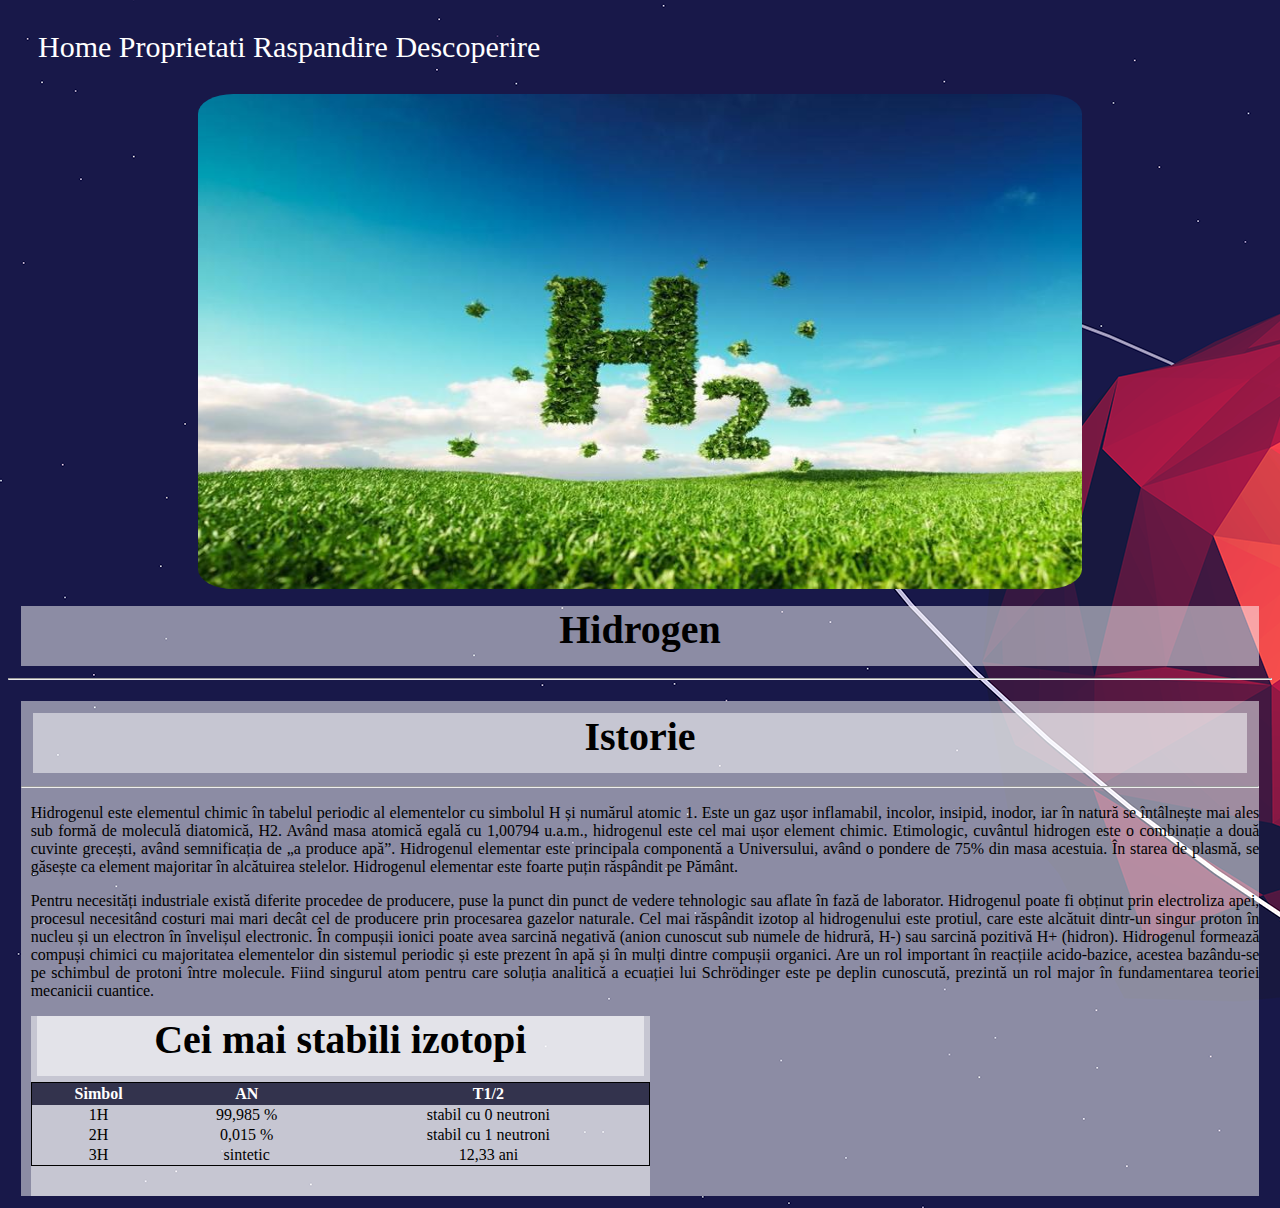
<file: index.html>
<!DOCTYPE HTML>
<html lang="en">
<head>
    <meta charset="UTF-8">
    <meta http-equiv="refresh" content="">
    <meta name="viewport" content="width=device-width, initial-scale=1">
    <title>Hidrogen</title>
    <link rel="stylesheet" href="css/style.css">
</head>
<body>
<nav class="navbar">
    <div>
        <a href="index.html">Home</a>
        <a href="proprietati.html">Proprietati</a>
        <a href="raspandire.html">Raspandire</a>
        <a href="descoperire.html">Descoperire</a>
    </div>
</nav>
<img src="img/H.jpg" class="h2" alt="">
<h1>Hidrogen</h1>
<hr>

<div class="block4">
    <h1>Istorie</h1>
    <hr>
    <p class="text">
        Hidrogenul este elementul chimic în tabelul periodic al elementelor cu simbolul H și numărul atomic 1.
        Este un gaz ușor inflamabil, incolor, insipid, inodor,
        iar în natură se întâlnește mai ales sub formă de moleculă diatomică, H2.
        Având masa atomică egală cu 1,00794 u.a.m., hidrogenul este cel mai ușor element chimic.
        Etimologic, cuvântul hidrogen este o combinație a două cuvinte grecești, având semnificația de „a produce apă”.
        Hidrogenul elementar este principala componentă a Universului, având o pondere de 75% din masa acestuia.
        În starea de plasmă, se găsește ca element majoritar în alcătuirea stelelor.
        Hidrogenul elementar este foarte puțin răspândit pe Pământ.
    </p>
    <p class="text">
        Pentru necesități industriale există diferite procedee de producere, puse la punct din punct de vedere
        tehnologic sau aflate în fază de laborator.
        Hidrogenul poate fi obținut prin electroliza apei, procesul necesitând costuri mai mari decât cel de producere
        prin procesarea gazelor naturale.
        Cel mai răspândit izotop al hidrogenului este protiul, care este alcătuit dintr-un singur proton în nucleu și
        un electron în învelișul electronic.
        În compușii ionici poate avea sarcină negativă (anion cunoscut sub numele de hidrură, H-) sau sarcină pozitivă
        H+ (hidron).
        Hidrogenul formează compuși chimici cu majoritatea elementelor din sistemul periodic și este prezent în apă și
        în mulți dintre compușii organici.
        Are un rol important în reacțiile acido-bazice, acestea bazându-se pe schimbul de protoni între molecule.
        Fiind singurul atom pentru care soluția analitică a ecuației lui Schrödinger este pe deplin cunoscută, prezintă
        un rol major în fundamentarea teoriei mecanicii cuantice.
    </p>
    <div class="block3">
        <h1>Cei mai stabili izotopi</h1>
        <table>
            <tr>
                <th>Simbol</th>
                <th>AN</th>
                <th>T1/2</th>
            </tr>
            <tr>
                <td>1H</td>
                <td>99,985 %</td>
                <td>stabil cu 0 neutroni</td>
            </tr>
            <tr>
                <td>2H</td>
                <td>0,015 %</td>
                <td>stabil cu 1 neutroni</td>
            </tr>
            <tr>
                <td>3H</td>
                <td>sintetic</td>
                <td>12,33 ani</td>
            </tr>
        </table>
    </div>
</div>
</body>
</html>
</file>
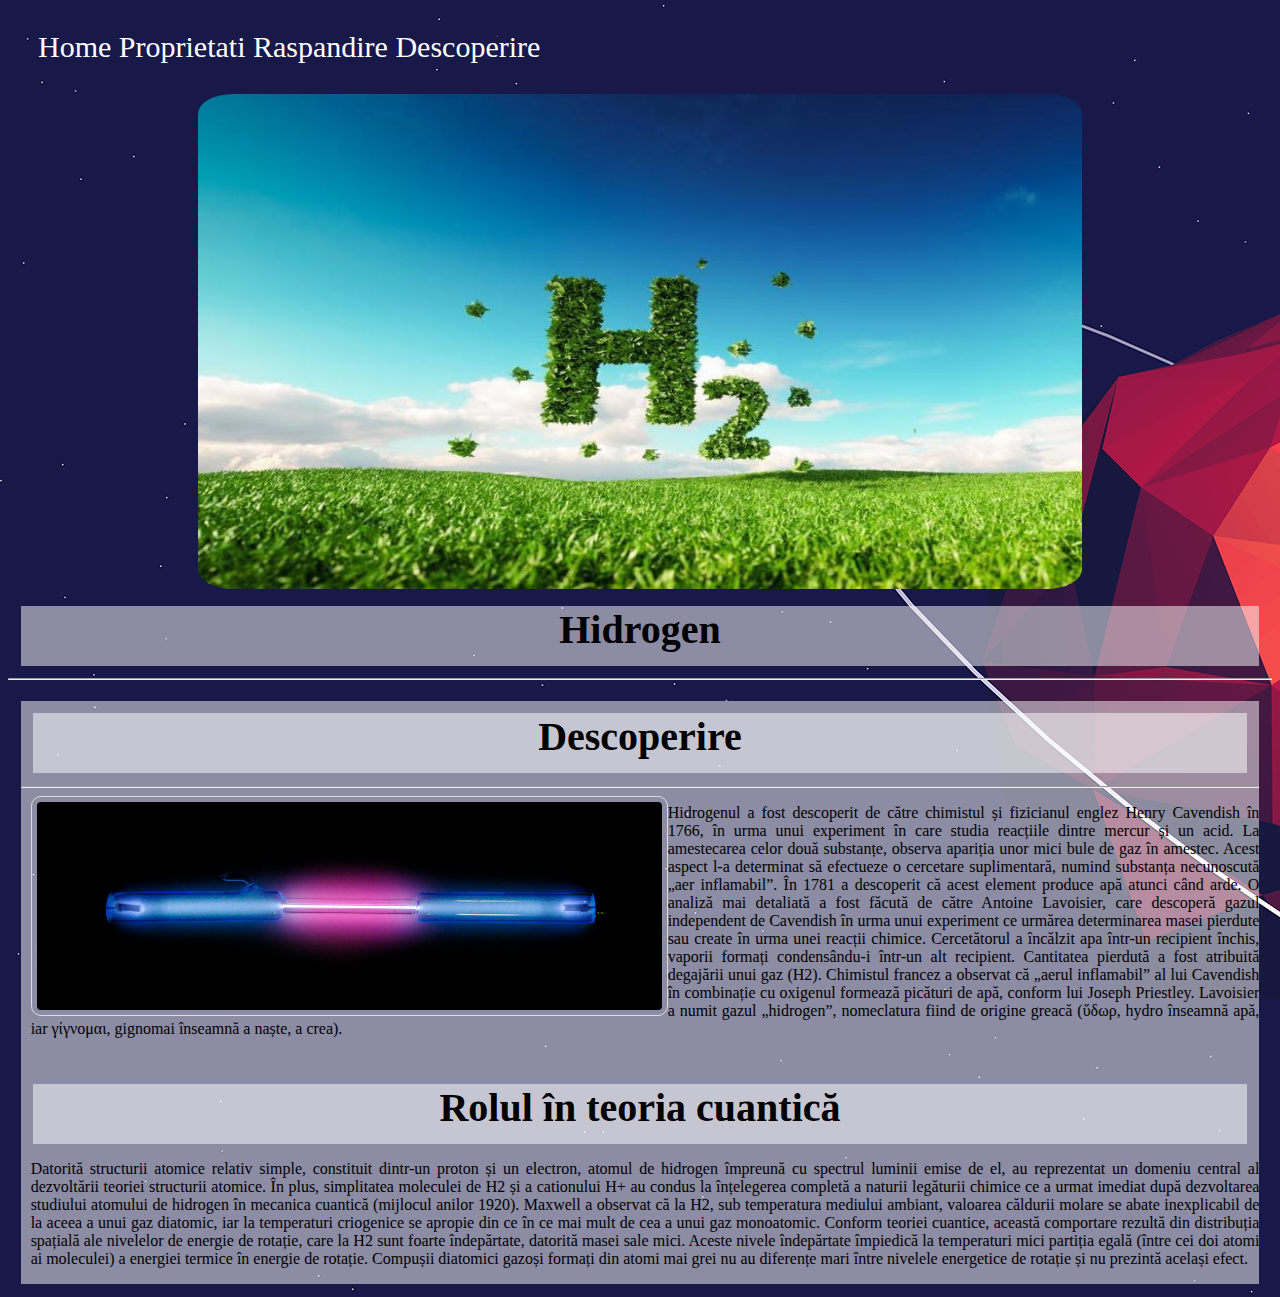
<file: descoperire.html>
<!DOCTYPE HTML>
<html lang="en">
<head>
    <meta charset="UTF-8">
    <meta http-equiv="refresh" content="">
    <meta name="viewport" content="width=device-width, initial-scale=1">
    <title>Descoperire</title>
    <link rel="stylesheet" href="css/style.css">
</head>
<body>
<nav class="navbar">
    <div>
        <a href="index.html">Home</a>
        <a href="proprietati.html">Proprietati</a>
        <a href="raspandire.html">Raspandire</a>
        <a href="descoperire.html">Descoperire</a>
    </div>
</nav>
<img src="img/H.jpg" class="h2" alt="">
<div class="block2"><h1 class="antet">Hidrogen</h1><hr>
</div>
<div class="block4"><h1 class="antet">Descoperire</h1><hr>
    <img src="img/Hidrogen.jpg" width="625px"  class="imagine" alt=""/>
    <p class="text">Hidrogenul a fost descoperit de către chimistul și fizicianul englez Henry Cavendish în 1766,
        în urma unui experiment în care studia reacțiile dintre mercur și un acid.
        La amestecarea celor două substanțe, observa apariția unor mici bule de gaz în amestec.
        Acest aspect l-a determinat să efectueze o cercetare suplimentară, numind substanța necunoscută „aer inflamabil”.
        În 1781 a descoperit că acest element produce apă atunci când arde.
        O analiză mai detaliată a fost făcută de către Antoine Lavoisier, care descoperă gazul independent de Cavendish
        în urma unui experiment ce urmărea determinarea masei pierdute sau create în urma unei reacții chimice.
        Cercetătorul a încălzit apa într-un recipient închis, vaporii formați condensându-i într-un alt recipient.
        Cantitatea pierdută a fost atribuită degajării unui gaz (H2).
        Chimistul francez a observat că „aerul inflamabil” al lui Cavendish în combinație cu oxigenul formează picături
        de apă, conform lui Joseph Priestley.
        Lavoisier a numit gazul „hidrogen”, nomeclatura fiind de origine greacă (ὕδωρ, hydro înseamnă apă, iar γίγνομαι,
        gignomai înseamnă a naște, a crea).
    </p><br>
    <h1 class="h1">Rolul în teoria cuantică</h1>
    <p class="text">Datorită structurii atomice relativ simple, constituit dintr-un proton și un electron, atomul de
        hidrogen împreună cu spectrul luminii emise de el, au reprezentat un domeniu central al dezvoltării teoriei
        structurii atomice.
        În plus, simplitatea moleculei de H2 și a cationului H+ au condus la înțelegerea completă a naturii legăturii
        chimice ce a urmat imediat după dezvoltarea studiului atomului de hidrogen în mecanica cuantică (mijlocul
        anilor 1920).
        Maxwell a observat că la H2, sub temperatura mediului ambiant, valoarea căldurii molare se abate inexplicabil de
        la aceea a unui gaz diatomic, iar la temperaturi criogenice se apropie din ce în ce mai mult de cea a unui
        gaz monoatomic.
        Conform teoriei cuantice, această comportare rezultă din distribuția spațială ale nivelelor de energie de
        rotație, care la H2 sunt foarte îndepărtate, datorită masei sale mici.
        Aceste nivele îndepărtate împiedică la temperaturi mici partiția egală (între cei doi atomi ai moleculei) a
        energiei termice în energie de rotație.
        Compușii diatomici gazoși formați din atomi mai grei nu au diferențe mari între nivelele energetice de rotație
        și nu prezintă același efect.</p>
</div>
</body>

</html>
</file>
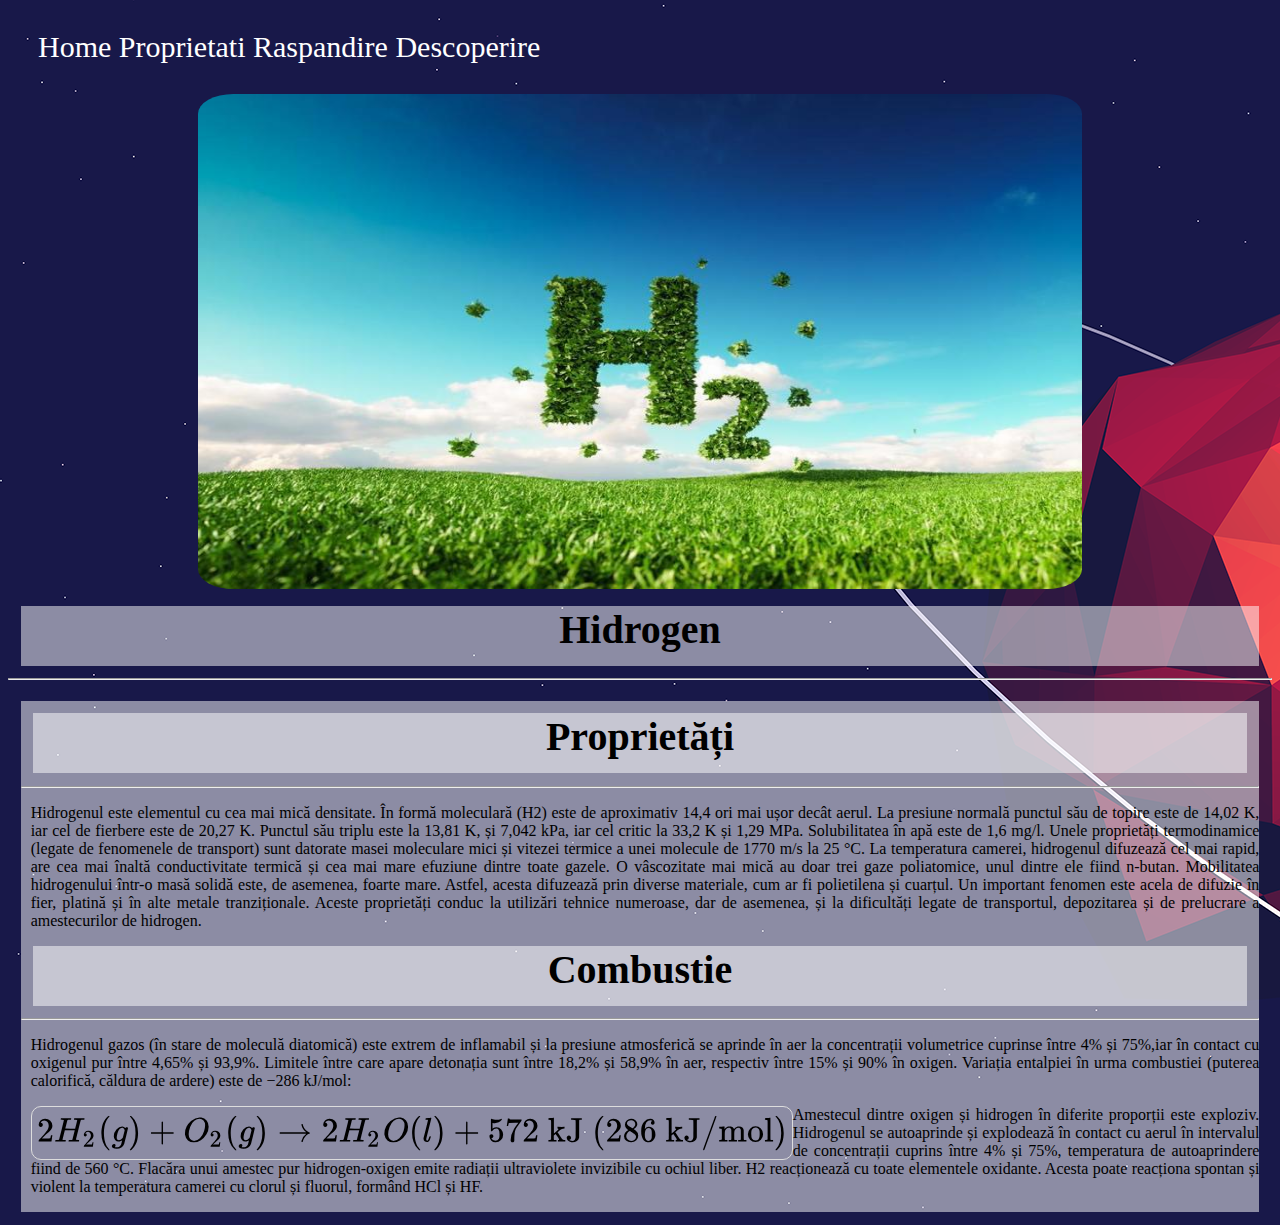
<file: proprietati.html>
<!DOCTYPE HTML>
<html lang="en">
<head>
    <meta charset="UTF-8">
    <meta http-equiv="refresh" content="">
    <meta name="viewport" content="width=device-width, initial-scale=1">
    <title>Proprietăți</title>
    <link rel="stylesheet" href="css/style.css">
</head>
<body>
<nav class="navbar">
    <div>
        <a href="index.html">Home</a>
        <a href="proprietati.html">Proprietati</a>
        <a href="raspandire.html">Raspandire</a>
        <a href="descoperire.html">Descoperire</a>
    </div>
</nav>
<img src="img/H.jpg" class="h2" alt="">
<div class="block2"><h1 class="antet">Hidrogen</h1><hr>
</div>
<div class="block4"><h1 class="antet">Proprietăți</h1><hr>
    <p class="text">Hidrogenul este elementul cu cea mai mică densitate. În formă moleculară (H2) este de
        aproximativ 14,4 ori mai ușor decât aerul.
        La presiune normală punctul său de topire este de 14,02 K, iar cel de fierbere este de 20,27 K.
        Punctul său triplu este la 13,81 K, și 7,042 kPa, iar cel critic la 33,2 K și 1,29 MPa.
        Solubilitatea în apă este de 1,6 mg/l. Unele proprietăți termodinamice (legate de fenomenele de transport) sunt
        datorate masei moleculare mici și vitezei termice a unei molecule de 1770 m/s la 25 °C.
        La temperatura camerei, hidrogenul difuzează cel mai rapid, are cea mai înaltă conductivitate termică și cea mai
        mare efuziune dintre toate gazele. O vâscozitate mai mică au doar trei gaze poliatomice, unul dintre ele
        fiind n-butan.
        Mobilitatea hidrogenului într-o masă solidă este, de asemenea, foarte mare.
        Astfel, acesta difuzează prin diverse materiale, cum ar fi polietilena și cuarțul.
        Un important fenomen este acela de difuzie în fier, platină și în alte metale tranziționale.
        Aceste proprietăți conduc la utilizări tehnice numeroase, dar de asemenea, și la dificultăți legate de
        transportul, depozitarea și de prelucrare a amestecurilor de hidrogen.</p>
    <h1>Combustie</h1><hr>
    <p class="text">Hidrogenul gazos (în stare de moleculă diatomică) este extrem de inflamabil și la presiune
        atmosferică se aprinde în aer la concentrații volumetrice cuprinse între 4% și 75%,iar în contact cu
        oxigenul pur între 4,65% și 93,9%.
        Limitele între care apare detonația sunt între 18,2% și 58,9% în aer, respectiv între 15% și 90% în oxigen.
        Variația entalpiei în urma combustiei (puterea calorifică, căldura de ardere) este de −286 kJ/mol:</p>
    <img src="img/formula.svg" width="750px" class="imagine" alt=""/>
    <p class="text">Amestecul dintre oxigen și hidrogen în diferite proporții este exploziv. Hidrogenul se
        autoaprinde și explodează în contact cu aerul în intervalul de concentrații cuprins între 4% și 75%,
        temperatura de autoaprindere fiind de 560 °C. Flacăra unui amestec pur hidrogen-oxigen emite radiații
        ultraviolete invizibile cu ochiul liber.
        H2 reacționează cu toate elementele oxidante. Acesta poate reacționa spontan și violent la temperatura camerei
        cu clorul și fluorul, formând HCl și HF.</p>
</div>
</body>

</html>
</file>
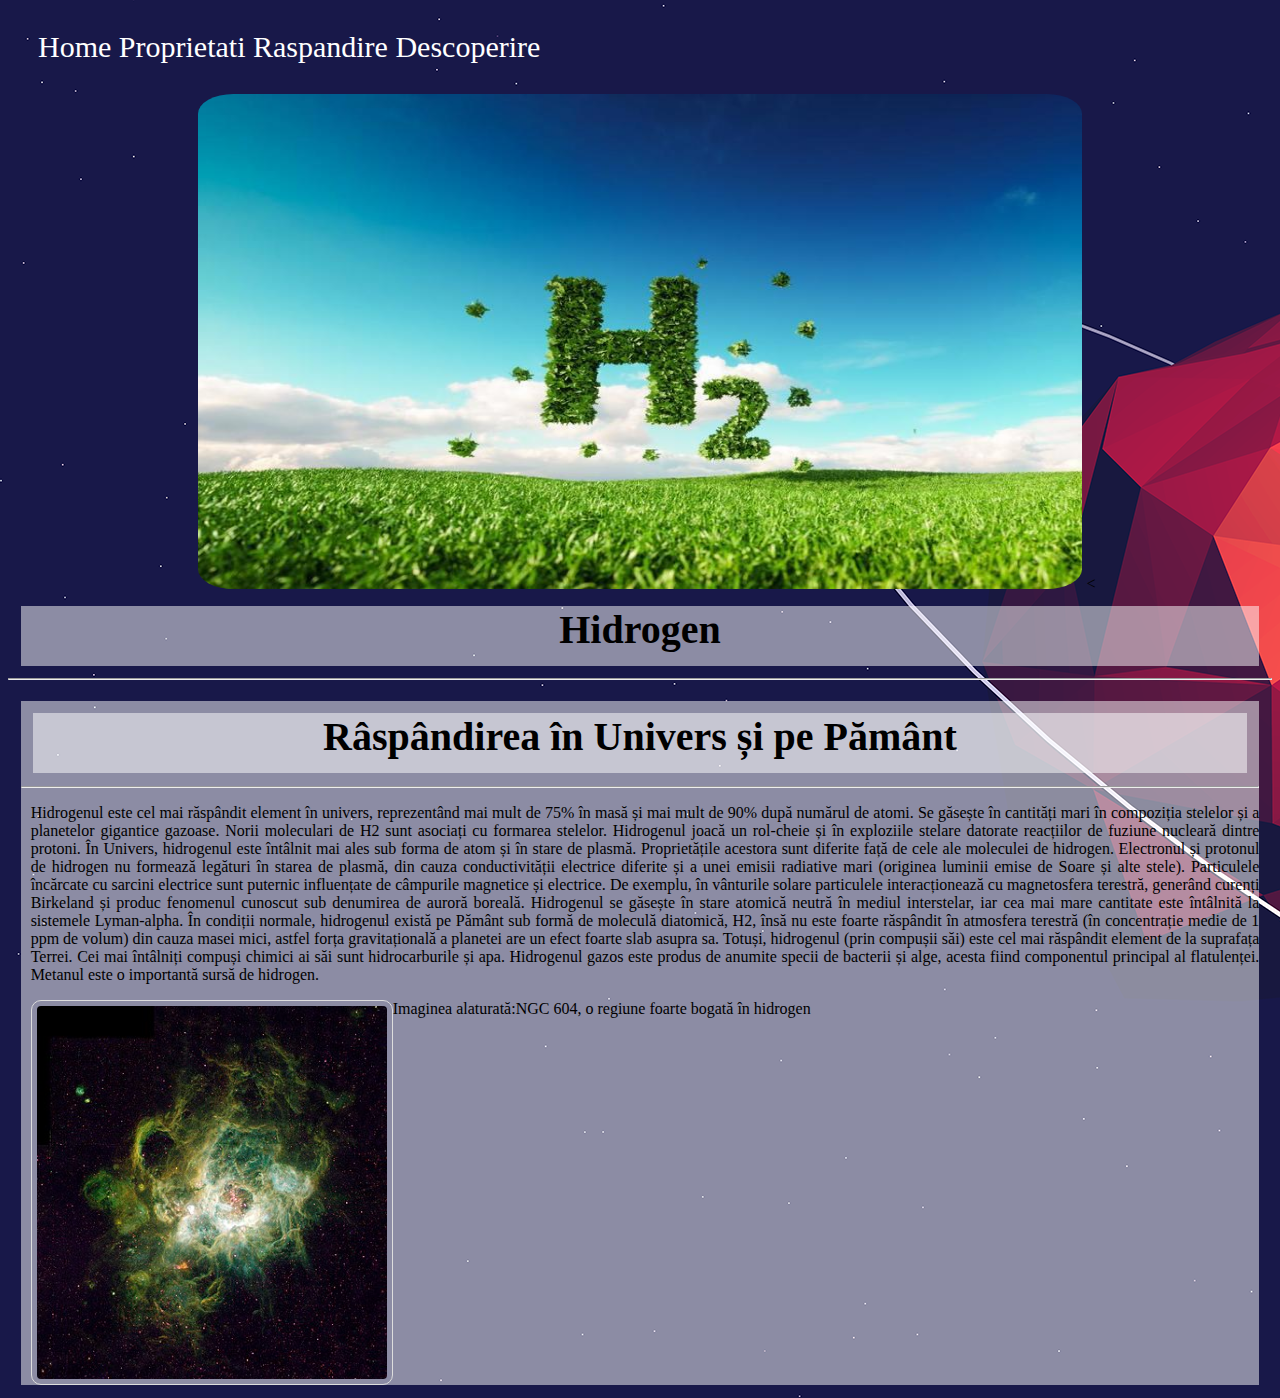
<file: raspandire.html>
<!DOCTYPE HTML>
<html lang="en">
<head>
    <meta charset="UTF-8">
    <meta http-equiv="refresh" content="">
    <meta name="viewport" content="width=device-width, initial-scale=1">
    <title>Râspândirea în Univers și pe Pământ</title>
    <link rel="stylesheet" href="css/style.css">
</head>
<body>
<nav class="navbar">
    <div>
        <a href="index.html">Home</a>
        <a href="proprietati.html">Proprietati</a>
        <a href="raspandire.html">Raspandire</a>
        <a href="descoperire.html">Descoperire</a>
    </div>
</nav>
<img src="img/H.jpg" class="h2" alt="">
<<h1>Hidrogen</h1><hr>
<div class="block4"><h1 class="antet">Râspândirea în Univers și pe Pământ</h1><hr>
    <p class="text">Hidrogenul este cel mai răspândit element în univers, reprezentând mai mult de 75% în masă și
        mai mult de 90% după numărul de atomi.
        Se găsește în cantități mari în compoziția stelelor și a planetelor gigantice gazoase. Norii moleculari de H2
        sunt asociați cu formarea stelelor.
        Hidrogenul joacă un rol-cheie și în exploziile stelare datorate reacțiilor de fuziune nucleară dintre protoni.
        În Univers, hidrogenul este întâlnit mai ales sub forma de atom și în stare de plasmă.
        Proprietățile acestora sunt diferite față de cele ale moleculei de hidrogen.
        Electronul și protonul de hidrogen nu formează legături în starea de plasmă, din cauza conductivității
        electrice diferite și a unei emisii radiative mari (originea luminii emise de Soare și alte stele).
        Particulele încărcate cu sarcini electrice sunt puternic influențate de câmpurile magnetice și electrice.
        De exemplu, în vânturile solare particulele interacționează cu magnetosfera terestră, generând curenți
        Birkeland și produc fenomenul cunoscut sub denumirea de auroră boreală.
        Hidrogenul se găsește în stare atomică neutră în mediul interstelar, iar cea mai mare cantitate este
        întâlnită la sistemele Lyman-alpha.
        În condiții normale, hidrogenul există pe Pământ sub formă de moleculă diatomică, H2, însă nu este foarte
        răspândit în atmosfera terestră (în concentrație medie de 1 ppm de volum) din cauza masei mici, astfel
        forța gravitațională a planetei are un efect foarte slab asupra sa.
        Totuși, hidrogenul (prin compușii săi) este cel mai răspândit element de la suprafața Terrei. Cei mai
        întâlniți compuși chimici ai săi sunt hidrocarburile și apa.
        Hidrogenul gazos este produs de anumite specii de bacterii și alge, acesta fiind componentul principal al
        flatulenței. Metanul este o importantă sursă de hidrogen.</p>
    <img src="img/Nursery.jpg" width="350px" class="imagine" alt=""/>
    <p class="text">Imaginea alaturată:NGC 604, o regiune foarte bogată în hidrogen</p>
</div>
</body>

</html>
</file>
<file: css/style.css>
body{
	background-image: url("../img/wall.png");
}
.h2 {
	margin-left: 15%;
	height: 495px;
	width: 70%;
	border-radius: 4%;
}
.navbar {
	list-style-type: none;
	display: flex;
	font-size: 30px;
	justify-content: space-between;
	margin: 20px;
	padding: 10px;
	max-width: 1800px;
	align-items: center;
	color: white;
}
.navbar:hover {
	color: black;
}
.block3{
	width: 50%;
	height: 180px;
	background: rgba(255,255,255,.5);
	list-style-type: none;
	margin-left: 10px;
}
.img_table{
	align-items: center;
	justify-content: space-between;
	margin: auto;
}
.block4{
	width: 98%;
	height: auto ;
	margin: 1%;
	background: rgba(255,255,255,.5);
	float: left;
}
h1{
	color: #000000;
	background: rgba(255,255,255,.5);
	width: 98%;
	height: 60px;
	margin: 1%;
	text-align: center;
	font-size: 40px;
}
h2 {
	color: #000000;
}
table {
	border-collapse: collapse;
	width: 100%;
	text-align: center;
	padding: 1px;
	border: 1px solid black;
}
a {
	text-decoration: none;
	color: white;
}
th {
	background-color: #33334d;
	color: white;
	padding: 2px;


}
.text{
	margin-left: 10px;
	text-align: justify
}
.imagine{
	border-radius: 10px;
	margin-left: 10px;
	float: left;
	border: 1px solid #ddd;
	padding: 5px;
}
</file>
